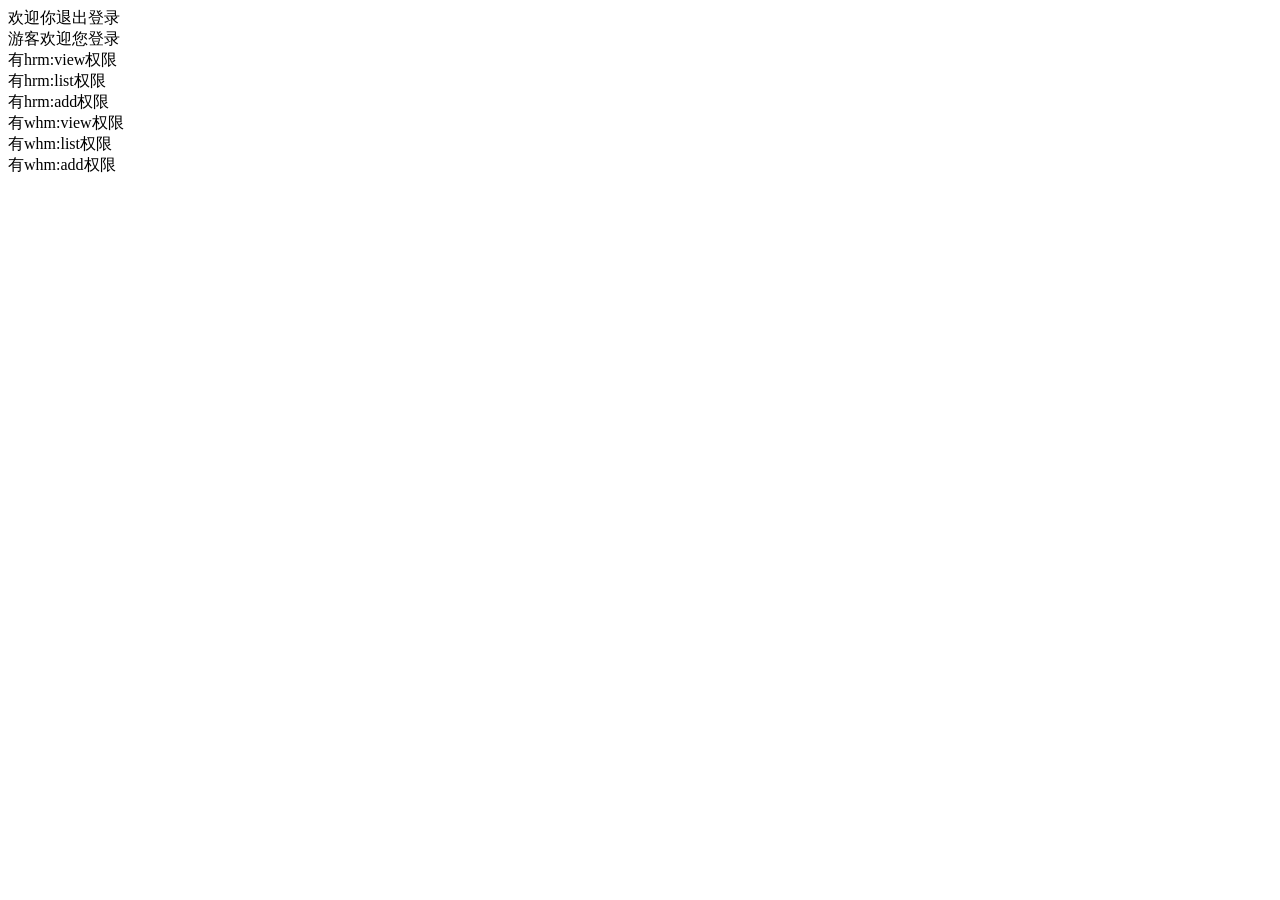
<file: src/main/resources/templates/index.html>
<!DOCTYPE html>
<html xmlns:shiro="http://www.pollix.at/thymeleaf/shiro" xmlns:th="http://www.thymeleaf.org">
<head>
    <meta charset="UTF-8">
    <title>欢迎登录系统</title>
</head>
<body>
<div th:if="${username!=null}">
欢迎你<a th:text="${username}" style="color: #dd3e3e"></a><a th:href="@{logout}">退出登录</a>
</div>
<div th:if="${username==null}">
    游客欢迎您</a><a th:href="@{login}">登录</a>
</div>
<!--欢迎你<a shiro:principal="userName" style="color: #dd3e3e"></a><a th:href="@{logout}">退出登录</a>-->
<div shiro:hasPermission="hrm:view">
    有hrm:view权限<br/>
</div>
<div shiro:hasPermission="hrm:list">
    有hrm:list权限<br/>
</div>
<div shiro:hasPermission="hrm:add">
    有hrm:add权限<br/>
</div>
<div shiro:hasPermission="whm:view">
    有whm:view权限<br/>
</div>
<div shiro:hasPermission="whm:list">
    有whm:list权限<br/>
</div>
<div shiro:hasPermission="whm:add">
    有whm:add权限<br/>
</div>
<!--<div shiro:hasPermission="user:show">
    有user:show权限<br/>
</div>
<div shiro:hasPermission="user:admin">
    有user:admin权限<br/>
</div>
<div shiro:hasPermission="user:role">
    有user:role权限<br/>
</div>
<div shiro:hasRole="role">
    有role角色
</div>-->

</body>
</html>
</file>
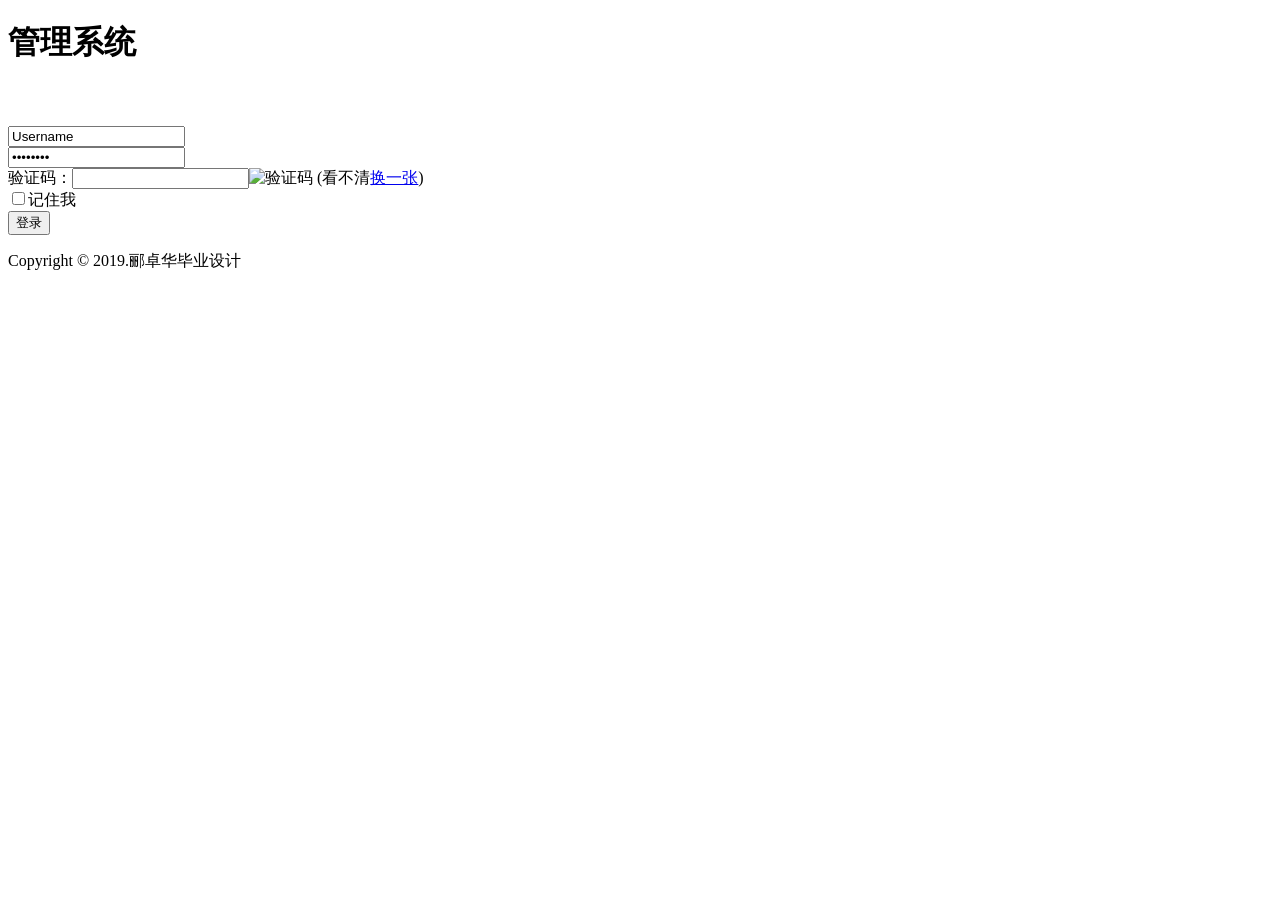
<file: src/main/resources/templates/login2.html>
<!DOCTYPE html>
<html  lang="zh" xmlns:th="http://www.thymeleaf.org">
<head>
<meta http-equiv="Content-Type" content="text/html; charset=utf-8" />
<title>Login</title>
<meta name="viewport" content="width=device-width, initial-scale=1">
<script type="application/x-javascript"> addEventListener("load", function() { setTimeout(hideURLbar, 0); }, false); function hideURLbar(){ window.scrollTo(0,1); } </script>
<meta name="keywords" content="Flat Dark Web Login Form Responsive Templates, Iphone Widget Template, Smartphone login forms,Login form, Widget Template, Responsive Templates, a Ipad 404 Templates, Flat Responsive Templates" />

<link th:href="@{./css/style.css}" rel='stylesheet' type='text/css' />
<script type="text/javascript" th:src="@{./js/jquery.min.js}"></script>

</head>
<body>

<h1>管理系统</h1>
<div class="login-form">
	<div class="head-info">
		<label class="lbl-1"> </label>
		<label class="lbl-2"> </label>
		<label class="lbl-3"> </label>
	</div>
	<div class="avtar"><img th:src="@{./images/avtar.png}" /></div>
	<h1 th:if="${msg != null }" th:text="${msg}" style="color: red"></h1>
	<form th:action="@{login}" method="post">
		<input name="username" type="text" class="text" value="Username" onFocus="this.value = '';" onBlur="if (this.value == '') {this.value = 'Username';}" >
		<div class="key">
			<input name="password" type="password" value="Password" onFocus="this.value = '';" onBlur="if (this.value == '') {this.value = 'Password';}">
		</div>
		验证码：<input type="text" name="captcha"/><img alt="验证码" th:src="@{/Captcha.jpg}" title="点击更换" id="captcha_img" />
		(看不清<a href="javascript:void(0)" onclick="javascript:refreshCaptcha()">换一张</a>)<br/>
		<input type="checkbox" name="rememberMe" />记住我<br/>
		<div class="signin"><input type="submit" value="登录" ></div>
	</form>
</div>
<div class="copy-rights">
	<p>Copyright &copy; 2019.郦卓华毕业设计</p>
</div>

</body>
<script type="text/javascript">
    function refreshCaptcha(){
        $("#captcha_img").attr("src","/Captcha.jpg?id=" + new Date() + Math.floor(Math.random()*24));
    }
</script>
</html>
</file>
